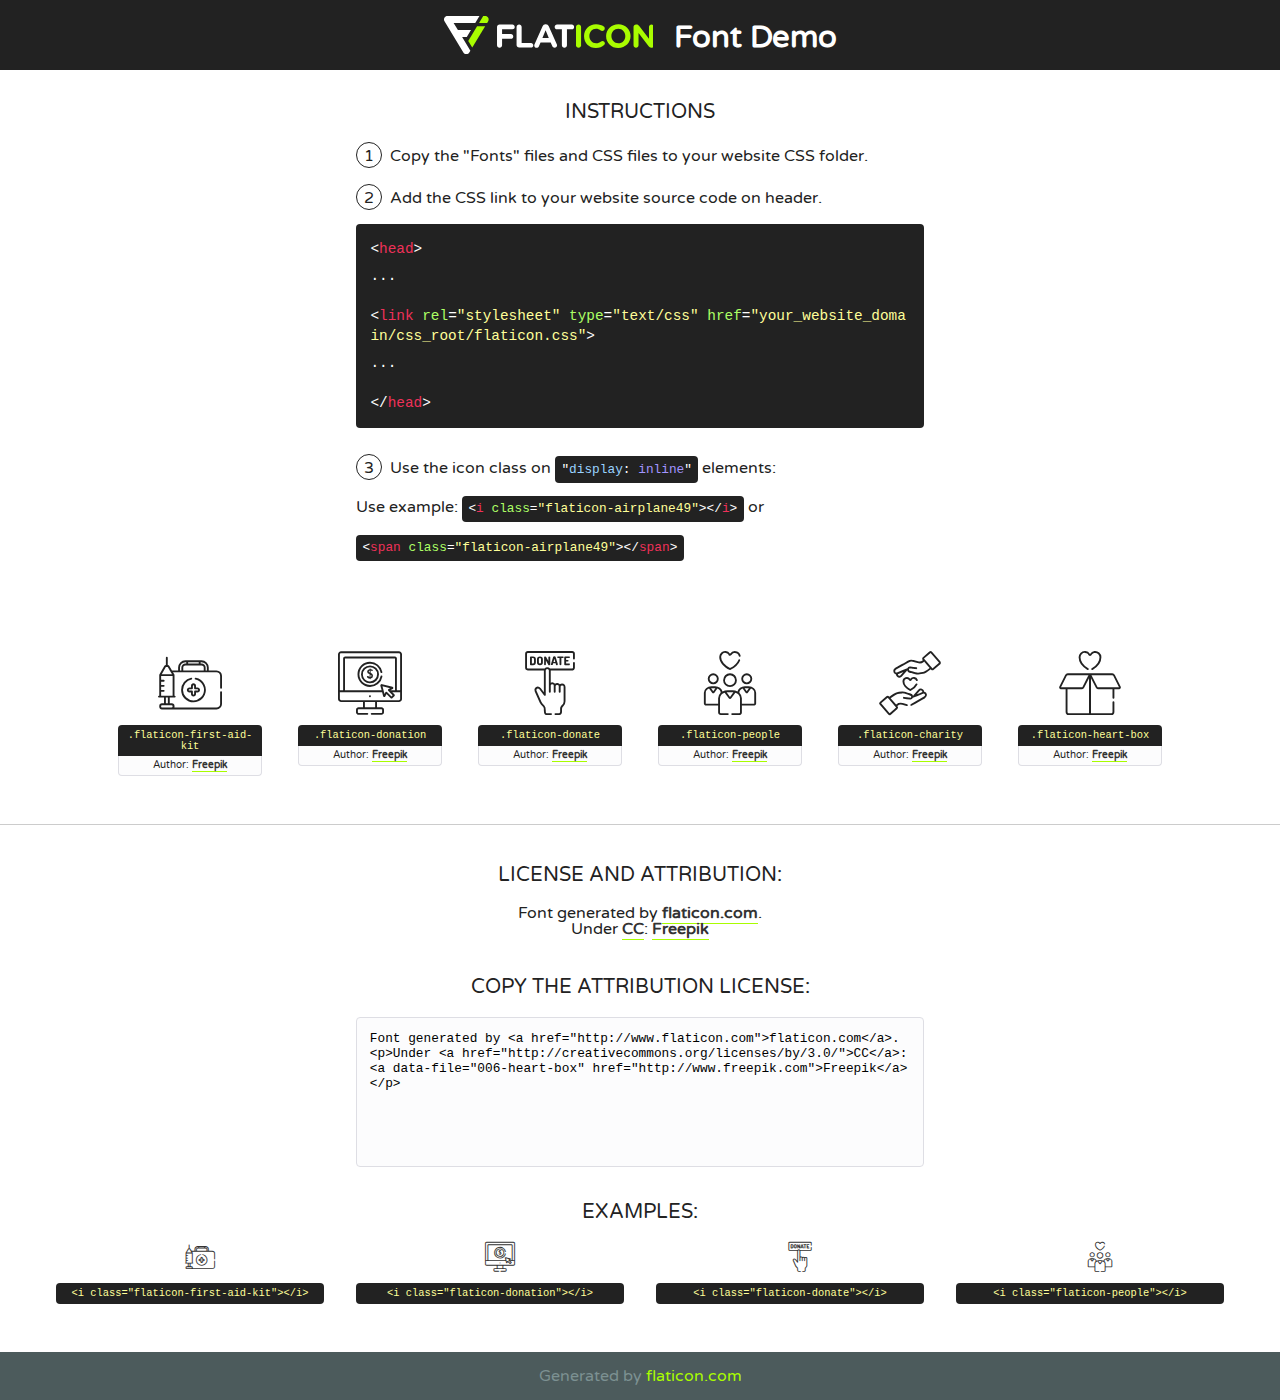
<file: dc_project/static/fonts/flaticon.html>
<!DOCTYPE html>
<!--
  Flaticon icon font: Flaticon
  Creation date: 25/07/2018 10:39
-->
<html>
<!DOCTYPE html>
<html>

<head>
    <title>Flaticon WebFont</title>
    <link href="http://fonts.googleapis.com/css?family=Varela+Round" rel="stylesheet" type="text/css" />
    <link rel="stylesheet" type="text/css" href="flaticon.css">
    <meta charset="UTF-8">
    <style>
    html, body, div, span, applet, object, iframe,
    h1, h2, h3, h4, h5, h6, p, blockquote, pre,
    a, abbr, acronym, address, big, cite, code,
    del, dfn, em, img, ins, kbd, q, s, samp,
    small, strike, strong, sub, sup, tt, var,
    b, u, i, center,
    dl, dt, dd, ol, ul, li,
    fieldset, form, label, legend,
    table, caption, tbody, tfoot, thead, tr, th, td,
    article, aside, canvas, details, embed, 
    figure, figcaption, footer, header, hgroup, 
    menu, nav, output, ruby, section, summary,
    time, mark, audio, video {
        margin: 0;
        padding: 0;
        border: 0;
        font-size: 100%;
        font: inherit;
        vertical-align: baseline;
    }
    /* HTML5 display-role reset for older browsers */
    article, aside, details, figcaption, figure, 
    footer, header, hgroup, menu, nav, section {
        display: block;
    }
    body {
        line-height: 1;
    }
    ol, ul {
        list-style: none;
    }
    blockquote, q {
        quotes: none;
    }
    blockquote:before, blockquote:after,
    q:before, q:after {
        content: '';
        content: none;
    }
    table {
        border-collapse: collapse;
        border-spacing: 0;
    }
    body {
        font-family: 'Varela Round', Helvetica, Arial, sans-serif;
        font-size: 16px;
        color: #222;
    }
    a {
        color: #333;
        border-bottom: 1px solid #a9fd00;
        font-weight: bold;
        text-decoration: none;
    }
    * {
        -moz-box-sizing: border-box;
        -webkit-box-sizing: border-box;
        box-sizing: border-box;
        margin: 0;
        padding: 0;
    }
    [class^="flaticon-"]:before, [class*=" flaticon-"]:before, [class^="flaticon-"]:after, [class*=" flaticon-"]:after {
        font-family: Flaticon;
        font-size: 30px;
        font-style: normal;
        margin-left: 20px;
        color: #333;
    }
    .wrapper {
        max-width: 600px;
        margin: auto;
        padding: 0 1em;
    }
    .title {
        font-size: 1.25em;
        text-align: center;
        margin-bottom: 1em;
        text-transform: uppercase;
    }
    header {
        text-align: center;
        background-color: #222;
        color: #fff;
        padding: 1em;
    }
    header .logo {
        width: 210px;
        height: 38px;
        display: inline-block;
        vertical-align: middle;
        margin-right: 1em;
        border: none;
    }
    header strong {
        font-size: 1.95em;
        font-weight: bold;
        vertical-align: middle;
        margin-top: 5px;
        display: inline-block;
    }
    .demo {
        margin: 2em auto;
        line-height: 1.25em;
    }
    .demo ul li {
        margin-bottom: 1em;
    }
    .demo ul li .num {
        color: #222;
        border-radius: 20px;
        display: inline-block;
        width: 26px;
        padding: 3px;
        height: 26px;
        text-align: center;
        margin-right: 0.5em;
        border: 1px solid #222;
    }
    .demo ul li code {
        background-color: #222;
        border-radius: 4px;
        padding: 0.25em 0.5em;
        display: inline-block;
        color: #fff;
        font-family: Consolas,Monaco,Lucida Console,Liberation Mono,DejaVu Sans Mono,Bitstream Vera Sans Mono,Courier New, monospace;
        font-weight: lighter;
        margin-top: 1em;
        font-size: 0.8em;
        word-break: break-all;
    }
    .demo ul li code.big {
        padding: 1em;
        font-size: 0.9em;
    }
    .demo ul li code .red {
        color: #EF3159;
    }
    .demo ul li code .green {
        color: #ACFF65;
    }
    .demo ul li code .yellow {
        color: #FFFF99;
    }
    .demo ul li code .blue {
        color: #99D3FF;
    }
    .demo ul li code .purple {
        color: #A295FF;
    }
    .demo ul li code .dots {
        margin-top: 0.5em;
        display: block;
    }
    #glyphs {
        border-bottom: 1px solid #ccc;
        padding: 2em 0;
        text-align: center;
    }
    .glyph {
        display: inline-block;
        width: 9em;
        margin: 1em;
        text-align: center;
        vertical-align: top;
        background: #FFF;
    }
    .glyph .glyph-icon {
        padding: 10px;
        display: block;
        font-family:"Flaticon";
        font-size: 64px;
        line-height: 1;
    }
    .glyph .glyph-icon:before {
        font-size: 64px;
        color: #222;
        margin-left: 0;
    }
    .class-name {
        font-size: 0.65em;
        background-color: #222;
        color: #fff;
        border-radius: 4px 4px 0 0;
        padding: 0.5em;
        color: #FFFF99;
        font-family: Consolas,Monaco,Lucida Console,Liberation Mono,DejaVu Sans Mono,Bitstream Vera Sans Mono,Courier New, monospace;
    }
    .author-name {
        font-size: 0.6em;
        background-color: #fcfcfd;
        border: 1px solid #DEDEE4;
        border-top: 0;
        border-radius: 0 0 4px 4px;
        padding: 0.5em;
    }
    .class-name:last-child {
        font-size: 10px;
        color:#888;
    }
    .class-name:last-child a {
        font-size: 10px;
        color:#555;
    }
    .class-name:last-child a:hover {
        color:#a9fd00;
    }
    .glyph > input {
        display: block;
        width: 100px;
        margin: 5px auto;
        text-align: center;
        font-size: 12px;
        cursor: text;
    }
    .glyph > input.icon-input {
        font-family:"Flaticon";
        font-size: 16px;
        margin-bottom: 10px;
    }
    .attribution .title {
        margin-top: 2em;
    }
    .attribution textarea {
        background-color: #fcfcfd;
        padding: 1em;
        border: none;
        box-shadow: none;
        border: 1px solid #DEDEE4;
        border-radius: 4px;
        resize: none;
        width: 100%;
        height: 150px;
        font-size: 0.8em;
        font-family: Consolas,Monaco,Lucida Console,Liberation Mono,DejaVu Sans Mono,Bitstream Vera Sans Mono,Courier New, monospace;
        -webkit-appearance: none;
    }
    .iconsuse {
        margin: 2em auto;
        text-align: center;
        max-width: 1200px;
    }
    .iconsuse:after {
        content: '';
        display: table;
        clear: both;
    }
    .iconsuse .image {
        float: left;
        width: 25%;
        padding: 0 1em;
    }
    .iconsuse .image p {
        margin-bottom: 1em;
    }
    .iconsuse .image span {
        display: block;
        font-size: 0.65em;
        background-color: #222;
        color: #fff;
        border-radius: 4px;
        padding: 0.5em;
        color: #FFFF99;
        margin-top: 1em;
        font-family: Consolas,Monaco,Lucida Console,Liberation Mono,DejaVu Sans Mono,Bitstream Vera Sans Mono,Courier New, monospace;
    }
    #footer {
        text-align: center;
        background-color: #4C5B5C;
        color: #7c9192;
        padding: 1em;
    }
    #footer a {
        border: none;
        color: #a9fd00;
        font-weight: normal;
    }
    @media (max-width: 960px) {
        .iconsuse .image {
            width: 50%;
        }
    }
    @media (max-width: 560px) {
        .iconsuse .image {
            width: 100%;
        }
    }
    </style>
</head>

<body class="characters-off">

    <header>
        <a href="http://www.flaticon.com" target="_blank" class="logo">
            <svg version="1.1" xmlns="http://www.w3.org/2000/svg" xmlns:xlink="http://www.w3.org/1999/xlink" xmlns:a="http://ns.adobe.com/AdobeSVGViewerExtensions/3.0/" viewBox="0 0 560.875 102.036" enable-background="new 0 0 560.875 102.036" xml:space="preserve">
                <defs>
                </defs>
                <g>
                    <g class="letters">
                        <path fill="#ffffff" d="M141.596,29.675c0-3.777,2.985-6.767,6.764-6.767h34.438c3.426,0,6.15,2.728,6.15,6.15
                        c0,3.43-2.724,6.149-6.15,6.149h-27.674v13.091h23.719c3.429,0,6.151,2.724,6.151,6.15c0,3.43-2.723,6.149-6.151,6.149h-23.719
                        v17.574c0,3.773-2.986,6.761-6.764,6.761c-3.779,0-6.764-2.989-6.764-6.761V29.675z"></path>
                        <path fill="#ffffff" d="M193.844,29.149c0-3.781,2.985-6.767,6.764-6.767c3.776,0,6.763,2.985,6.763,6.767v42.957h25.039
                        c3.426,0,6.149,2.726,6.149,6.153c0,3.425-2.723,6.15-6.149,6.15h-31.802c-3.779,0-6.764-2.986-6.764-6.768V29.149z"></path>
                        <path fill="#ffffff" d="M241.891,75.71l21.438-48.407c1.492-3.341,4.215-5.357,7.906-5.357h0.792
                        c3.686,0,6.323,2.017,7.815,5.357l21.439,48.407c0.436,0.967,0.701,1.845,0.701,2.723c0,3.602-2.809,6.501-6.414,6.501
                        c-3.161,0-5.269-1.845-6.499-4.655l-4.132-9.661h-27.059l-4.301,10.102c-1.144,2.631-3.426,4.214-6.237,4.214
                        c-3.517,0-6.24-2.81-6.24-6.325C241.1,77.64,241.451,76.677,241.891,75.71z M279.932,58.666l-8.521-20.297l-8.526,20.297H279.932
                        z"></path>
                        <path fill="#ffffff" d="M314.864,35.387H301.86c-3.429,0-6.239-2.813-6.239-6.238c0-3.429,2.811-6.24,6.239-6.24h39.533
                        c3.426,0,6.237,2.811,6.237,6.24c0,3.425-2.811,6.238-6.237,6.238h-13.001v42.785c0,3.773-2.99,6.761-6.764,6.761
                        c-3.779,0-6.764-2.989-6.764-6.761V35.387z"></path>
                        <path fill="#A9FD00" d="M352.615,29.149c0-3.781,2.985-6.767,6.767-6.767c3.774,0,6.761,2.985,6.761,6.767v49.024
                        c0,3.773-2.987,6.761-6.761,6.761c-3.781,0-6.767-2.989-6.767-6.761V29.149z"></path>
                        <path fill="#A9FD00" d="M374.132,53.836v-0.179c0-17.481,13.178-31.801,32.065-31.801c9.22,0,15.459,2.458,20.557,6.238
                        c1.402,1.054,2.637,2.985,2.637,5.357c0,3.692-2.985,6.59-6.681,6.59c-1.845,0-3.071-0.702-4.044-1.319
                        c-3.776-2.813-7.729-4.393-12.562-4.393c-10.364,0-17.831,8.611-17.831,19.154v0.173c0,10.542,7.291,19.329,17.831,19.329
                        c5.715,0,9.492-1.756,13.359-4.834c1.049-0.874,2.458-1.491,4.039-1.491c3.429,0,6.325,2.813,6.325,6.236
                        c0,2.106-1.056,3.78-2.282,4.834c-5.539,4.834-12.036,7.733-21.878,7.733C387.572,85.464,374.132,71.493,374.132,53.836z"></path>
                        <path fill="#A9FD00" d="M433.009,53.836v-0.179c0-17.481,13.79-31.801,32.766-31.801c18.981,0,32.592,14.143,32.592,31.628v0.173
                        c0,17.483-13.785,31.807-32.769,31.807C446.625,85.464,433.009,71.32,433.009,53.836z M484.224,53.836v-0.179
                        c0-10.539-7.725-19.326-18.626-19.326c-10.893,0-18.449,8.611-18.449,19.154v0.173c0,10.542,7.73,19.329,18.626,19.329
                        C476.676,72.986,484.224,64.378,484.224,53.836z"></path>
                        <path fill="#A9FD00" d="M506.233,29.321c0-3.774,2.99-6.763,6.767-6.763h1.401c3.252,0,5.183,1.583,7.029,3.953l26.093,34.265
                        V29.059c0-3.692,2.99-6.677,6.681-6.677c3.683,0,6.671,2.985,6.671,6.677v48.934c0,3.78-2.987,6.765-6.764,6.765h-0.436
                        c-3.257,0-5.188-1.581-7.034-3.953l-27.056-35.492v32.944c0,3.687-2.985,6.676-6.678,6.676c-3.683,0-6.673-2.989-6.673-6.676
                        V29.321z"></path>
                    </g>
                    <g class="insignia">
                        <path fill="#ffffff" d="M48.372,56.137h12.517l11.156-18.537H37.186L25.688,18.539h57.825L94.668,0H9.271
                        C5.925,0,2.842,1.801,1.198,4.716c-1.644,2.907-1.593,6.482,0.134,9.343l50.38,83.501c1.678,2.781,4.689,4.476,7.938,4.476
                        c3.246,0,6.257-1.695,7.935-4.476l2.898-4.804L48.372,56.137z"></path>
                        <g class="i">
                            <path fill="#A9FD00" d="M93.575,18.539h0.031v0.004l21.652,0.004l2.705-4.488c1.727-2.861,1.778-6.436,0.133-9.343
                            C116.454,1.801,113.371,0,110.026,0h-5.294L93.575,18.539z"></path>
                            <polygon fill="#A9FD00" points="88.291,27.356 64.725,66.486 75.519,84.404 109.942,27.356"></polygon>
                        </g>
                    </g>
                </g>
            </svg>
        </a>
        <strong>Font Demo</strong>
    </header>


    <section class="demo wrapper">

        <p class="title">Instructions</p>

        <ul>
            <li>
                <span class="num">1</span>Copy the "Fonts" files and CSS files to your website CSS folder.
            </li>
            <li>
                <span class="num">2</span>Add the CSS link to your website source code on header.
                <code class="big">
                    &lt;<span class="red">head</span>&gt;
                    <br/><span class="dots">...</span>
                    <br/>&lt;<span class="red">link</span> <span class="green">rel</span>=<span class="yellow">"stylesheet"</span> <span class="green">type</span>=<span class="yellow">"text/css"</span> <span class="green">href</span>=<span class="yellow">"your_website_domain/css_root/flaticon.css"</span>&gt;
                    <br/><span class="dots">...</span>
                    <br/>&lt;/<span class="red">head</span>&gt;
                </code>
            </li>

            <li>
                <p>
                    <span class="num">3</span>Use the icon class on <code>"<span class="blue">display</span>:<span class="purple"> inline</span>"</code> elements:
                    <br />
                    Use example: <code>&lt;<span class="red">i</span> <span class="green">class</span>=<span class="yellow">&quot;flaticon-airplane49&quot;</span>&gt;&lt;/<span class="red">i</span>&gt;</code> or <code>&lt;<span class="red">span</span> <span class="green">class</span>=<span class="yellow">&quot;flaticon-airplane49&quot;</span>&gt;&lt;/<span class="red">span</span>&gt;</code>
            </li>
        </ul>

    </section>




   <section id="glyphs">          
    
      
        <div class="glyph"><div class="glyph-icon flaticon-first-aid-kit"></div>
            <div class="class-name">.flaticon-first-aid-kit</div>
            <div class="author-name">Author: <a data-file="001-first-aid-kit" href="http://www.freepik.com">Freepik</a> </div> 
        </div>        
        
        <div class="glyph"><div class="glyph-icon flaticon-donation"></div>
            <div class="class-name">.flaticon-donation</div>
            <div class="author-name">Author: <a data-file="002-donation" href="http://www.freepik.com">Freepik</a> </div> 
        </div>        
        
        <div class="glyph"><div class="glyph-icon flaticon-donate"></div>
            <div class="class-name">.flaticon-donate</div>
            <div class="author-name">Author: <a data-file="003-donate" href="http://www.freepik.com">Freepik</a> </div> 
        </div>        
        
        <div class="glyph"><div class="glyph-icon flaticon-people"></div>
            <div class="class-name">.flaticon-people</div>
            <div class="author-name">Author: <a data-file="004-people" href="http://www.freepik.com">Freepik</a> </div> 
        </div>        
        
        <div class="glyph"><div class="glyph-icon flaticon-charity"></div>
            <div class="class-name">.flaticon-charity</div>
            <div class="author-name">Author: <a data-file="005-charity" href="http://www.freepik.com">Freepik</a> </div> 
        </div>        
        
        <div class="glyph"><div class="glyph-icon flaticon-heart-box"></div>
            <div class="class-name">.flaticon-heart-box</div>
            <div class="author-name">Author: <a data-file="006-heart-box" href="http://www.freepik.com">Freepik</a> </div> 
        </div>        
        

    </section>



    <section class="attribution wrapper"   style="text-align:center;">

      <div class="title">License and attribution:</div><div class="attrDiv">Font generated by <a href="http://www.flaticon.com">flaticon.com</a>. <div><p>Under <a href="http://creativecommons.org/licenses/by/3.0/">CC</a>: <a data-file="006-heart-box" href="http://www.freepik.com">Freepik</a></p>  </div>
      </div>
      <div class="title">Copy the Attribution License:</div>

    <textarea onclick="this.focus();this.select();">Font generated by &lt;a href=&quot;http://www.flaticon.com&quot;&gt;flaticon.com&lt;/a&gt;. <p>Under <a href="http://creativecommons.org/licenses/by/3.0/">CC</a>: <a data-file="006-heart-box" href="http://www.freepik.com">Freepik</a></p>  
     </textarea>

    </section>

    <section class="iconsuse">

          <div class="title">Examples:</div>            
             
            <div class="image">
                <p>
                    <i class="glyph-icon flaticon-first-aid-kit"></i> 
                    <span>&lt;i class=&quot;flaticon-first-aid-kit&quot;&gt;&lt;/i&gt;</span>
                </p>
            </div>
            
            <div class="image">
                <p>
                    <i class="glyph-icon flaticon-donation"></i> 
                    <span>&lt;i class=&quot;flaticon-donation&quot;&gt;&lt;/i&gt;</span>
                </p>
            </div>
            
            <div class="image">
                <p>
                    <i class="glyph-icon flaticon-donate"></i> 
                    <span>&lt;i class=&quot;flaticon-donate&quot;&gt;&lt;/i&gt;</span>
                </p>
            </div>
            
            <div class="image">
                <p>
                    <i class="glyph-icon flaticon-people"></i> 
                    <span>&lt;i class=&quot;flaticon-people&quot;&gt;&lt;/i&gt;</span>
                </p>
            </div>
                       
        </div>
                            
    </section>

<div id="footer">
    <div>Generated by <a href="http://www.flaticon.com">flaticon.com</a>
    </div>
</div>



</body>
</html>
</file>
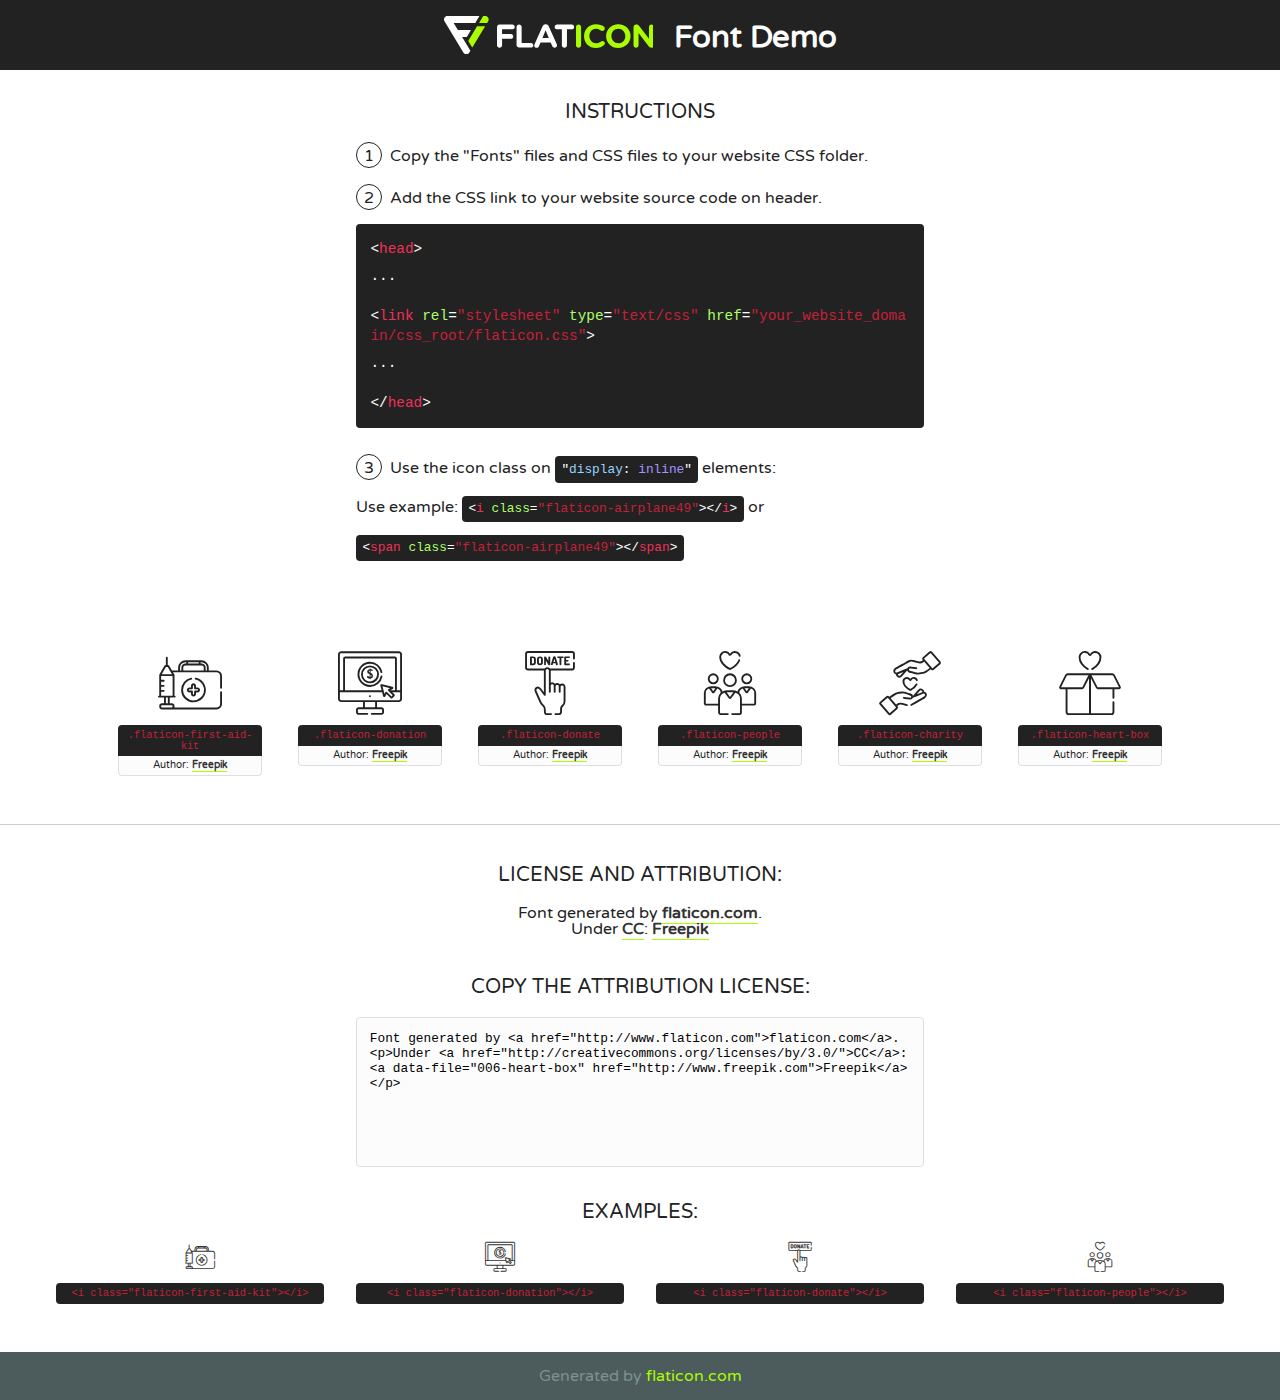
<file: assets/fonts/flaticon/font/flaticon.html>
<!DOCTYPE html>
<!--
  Flaticon icon font: Flaticon
  Creation date: 25/07/2018 10:39
-->
<html>
<!DOCTYPE html>
<html>

<head>
    <title>Flaticon WebFont</title>
    <link href="http://fonts.googleapis.com/css?family=Varela+Round" rel="stylesheet" type="text/css" />
    <link rel="stylesheet" type="text/css" href="flaticon.css">
    <meta charset="UTF-8">
    <style>
    html, body, div, span, applet, object, iframe,
    h1, h2, h3, h4, h5, h6, p, blockquote, pre,
    a, abbr, acronym, address, big, cite, code,
    del, dfn, em, img, ins, kbd, q, s, samp,
    small, strike, strong, sub, sup, tt, var,
    b, u, i, center,
    dl, dt, dd, ol, ul, li,
    fieldset, form, label, legend,
    table, caption, tbody, tfoot, thead, tr, th, td,
    article, aside, canvas, details, embed, 
    figure, figcaption, footer, header, hgroup, 
    menu, nav, output, ruby, section, summary,
    time, mark, audio, video {
        margin: 0;
        padding: 0;
        border: 0;
        font-size: 100%;
        font: inherit;
        vertical-align: baseline;
    }
    /* HTML5 display-role reset for older browsers */
    article, aside, details, figcaption, figure, 
    footer, header, hgroup, menu, nav, section {
        display: block;
    }
    body {
        line-height: 1;
    }
    ol, ul {
        list-style: none;
    }
    blockquote, q {
        quotes: none;
    }
    blockquote:before, blockquote:after,
    q:before, q:after {
        content: '';
        content: none;
    }
    table {
        border-collapse: collapse;
        border-spacing: 0;
    }
    body {
        font-family: 'Varela Round', Helvetica, Arial, sans-serif;
        font-size: 16px;
        color: #222;
    }
    a {
        color: #333;
        border-bottom: 1px solid #a9fd00;
        font-weight: bold;
        text-decoration: none;
    }
    * {
        -moz-box-sizing: border-box;
        -webkit-box-sizing: border-box;
        box-sizing: border-box;
        margin: 0;
        padding: 0;
    }
    [class^="flaticon-"]:before, [class*=" flaticon-"]:before, [class^="flaticon-"]:after, [class*=" flaticon-"]:after {
        font-family: Flaticon;
        font-size: 30px;
        font-style: normal;
        margin-left: 20px;
        color: #333;
    }
    .wrapper {
        max-width: 600px;
        margin: auto;
        padding: 0 1em;
    }
    .title {
        font-size: 1.25em;
        text-align: center;
        margin-bottom: 1em;
        text-transform: uppercase;
    }
    header {
        text-align: center;
        background-color: #222;
        color: #fff;
        padding: 1em;
    }
    header .logo {
        width: 210px;
        height: 38px;
        display: inline-block;
        vertical-align: middle;
        margin-right: 1em;
        border: none;
    }
    header strong {
        font-size: 1.95em;
        font-weight: bold;
        vertical-align: middle;
        margin-top: 5px;
        display: inline-block;
    }
    .demo {
        margin: 2em auto;
        line-height: 1.25em;
    }
    .demo ul li {
        margin-bottom: 1em;
    }
    .demo ul li .num {
        color: #222;
        border-radius: 20px;
        display: inline-block;
        width: 26px;
        padding: 3px;
        height: 26px;
        text-align: center;
        margin-right: 0.5em;
        border: 1px solid #222;
    }
    .demo ul li code {
        background-color: #222;
        border-radius: 4px;
        padding: 0.25em 0.5em;
        display: inline-block;
        color: #fff;
        font-family: Consolas,Monaco,Lucida Console,Liberation Mono,DejaVu Sans Mono,Bitstream Vera Sans Mono,Courier New, monospace;
        font-weight: lighter;
        margin-top: 1em;
        font-size: 0.8em;
        word-break: break-all;
    }
    .demo ul li code.big {
        padding: 1em;
        font-size: 0.9em;
    }
    .demo ul li code .red {
        color: #EF3159;
    }
    .demo ul li code .green {
        color: #ACFF65;
    }
    .demo ul li code .yellow {
        color: #c42139;
    }
    .demo ul li code .blue {
        color: #99D3FF;
    }
    .demo ul li code .purple {
        color: #A295FF;
    }
    .demo ul li code .dots {
        margin-top: 0.5em;
        display: block;
    }
    #glyphs {
        border-bottom: 1px solid #ccc;
        padding: 2em 0;
        text-align: center;
    }
    .glyph {
        display: inline-block;
        width: 9em;
        margin: 1em;
        text-align: center;
        vertical-align: top;
        background: #FFF;
    }
    .glyph .glyph-icon {
        padding: 10px;
        display: block;
        font-family:"Flaticon";
        font-size: 64px;
        line-height: 1;
    }
    .glyph .glyph-icon:before {
        font-size: 64px;
        color: #222;
        margin-left: 0;
    }
    .class-name {
        font-size: 0.65em;
        background-color: #222;
        color: #fff;
        border-radius: 4px 4px 0 0;
        padding: 0.5em;
        color: #c42139;
        font-family: Consolas,Monaco,Lucida Console,Liberation Mono,DejaVu Sans Mono,Bitstream Vera Sans Mono,Courier New, monospace;
    }
    .author-name {
        font-size: 0.6em;
        background-color: #fcfcfd;
        border: 1px solid #DEDEE4;
        border-top: 0;
        border-radius: 0 0 4px 4px;
        padding: 0.5em;
    }
    .class-name:last-child {
        font-size: 10px;
        color:#888;
    }
    .class-name:last-child a {
        font-size: 10px;
        color:#555;
    }
    .class-name:last-child a:hover {
        color:#a9fd00;
    }
    .glyph > input {
        display: block;
        width: 100px;
        margin: 5px auto;
        text-align: center;
        font-size: 12px;
        cursor: text;
    }
    .glyph > input.icon-input {
        font-family:"Flaticon";
        font-size: 16px;
        margin-bottom: 10px;
    }
    .attribution .title {
        margin-top: 2em;
    }
    .attribution textarea {
        background-color: #fcfcfd;
        padding: 1em;
        border: none;
        box-shadow: none;
        border: 1px solid #DEDEE4;
        border-radius: 4px;
        resize: none;
        width: 100%;
        height: 150px;
        font-size: 0.8em;
        font-family: Consolas,Monaco,Lucida Console,Liberation Mono,DejaVu Sans Mono,Bitstream Vera Sans Mono,Courier New, monospace;
        -webkit-appearance: none;
    }
    .iconsuse {
        margin: 2em auto;
        text-align: center;
        max-width: 1200px;
    }
    .iconsuse:after {
        content: '';
        display: table;
        clear: both;
    }
    .iconsuse .image {
        float: left;
        width: 25%;
        padding: 0 1em;
    }
    .iconsuse .image p {
        margin-bottom: 1em;
    }
    .iconsuse .image span {
        display: block;
        font-size: 0.65em;
        background-color: #222;
        color: #fff;
        border-radius: 4px;
        padding: 0.5em;
        color: #c42139;
        margin-top: 1em;
        font-family: Consolas,Monaco,Lucida Console,Liberation Mono,DejaVu Sans Mono,Bitstream Vera Sans Mono,Courier New, monospace;
    }
    #footer {
        text-align: center;
        background-color: #4C5B5C;
        color: #7c9192;
        padding: 1em;
    }
    #footer a {
        border: none;
        color: #a9fd00;
        font-weight: normal;
    }
    @media (max-width: 960px) {
        .iconsuse .image {
            width: 50%;
        }
    }
    @media (max-width: 560px) {
        .iconsuse .image {
            width: 100%;
        }
    }
    </style>
</head>

<body class="characters-off">

    <header>
        <a href="http://www.flaticon.com" target="_blank" class="logo">
            <svg version="1.1" xmlns="http://www.w3.org/2000/svg" xmlns:xlink="http://www.w3.org/1999/xlink" xmlns:a="http://ns.adobe.com/AdobeSVGViewerExtensions/3.0/" viewBox="0 0 560.875 102.036" enable-background="new 0 0 560.875 102.036" xml:space="preserve">
                <defs>
                </defs>
                <g>
                    <g class="letters">
                        <path fill="#ffffff" d="M141.596,29.675c0-3.777,2.985-6.767,6.764-6.767h34.438c3.426,0,6.15,2.728,6.15,6.15
                        c0,3.43-2.724,6.149-6.15,6.149h-27.674v13.091h23.719c3.429,0,6.151,2.724,6.151,6.15c0,3.43-2.723,6.149-6.151,6.149h-23.719
                        v17.574c0,3.773-2.986,6.761-6.764,6.761c-3.779,0-6.764-2.989-6.764-6.761V29.675z"></path>
                        <path fill="#ffffff" d="M193.844,29.149c0-3.781,2.985-6.767,6.764-6.767c3.776,0,6.763,2.985,6.763,6.767v42.957h25.039
                        c3.426,0,6.149,2.726,6.149,6.153c0,3.425-2.723,6.15-6.149,6.15h-31.802c-3.779,0-6.764-2.986-6.764-6.768V29.149z"></path>
                        <path fill="#ffffff" d="M241.891,75.71l21.438-48.407c1.492-3.341,4.215-5.357,7.906-5.357h0.792
                        c3.686,0,6.323,2.017,7.815,5.357l21.439,48.407c0.436,0.967,0.701,1.845,0.701,2.723c0,3.602-2.809,6.501-6.414,6.501
                        c-3.161,0-5.269-1.845-6.499-4.655l-4.132-9.661h-27.059l-4.301,10.102c-1.144,2.631-3.426,4.214-6.237,4.214
                        c-3.517,0-6.24-2.81-6.24-6.325C241.1,77.64,241.451,76.677,241.891,75.71z M279.932,58.666l-8.521-20.297l-8.526,20.297H279.932
                        z"></path>
                        <path fill="#ffffff" d="M314.864,35.387H301.86c-3.429,0-6.239-2.813-6.239-6.238c0-3.429,2.811-6.24,6.239-6.24h39.533
                        c3.426,0,6.237,2.811,6.237,6.24c0,3.425-2.811,6.238-6.237,6.238h-13.001v42.785c0,3.773-2.99,6.761-6.764,6.761
                        c-3.779,0-6.764-2.989-6.764-6.761V35.387z"></path>
                        <path fill="#A9FD00" d="M352.615,29.149c0-3.781,2.985-6.767,6.767-6.767c3.774,0,6.761,2.985,6.761,6.767v49.024
                        c0,3.773-2.987,6.761-6.761,6.761c-3.781,0-6.767-2.989-6.767-6.761V29.149z"></path>
                        <path fill="#A9FD00" d="M374.132,53.836v-0.179c0-17.481,13.178-31.801,32.065-31.801c9.22,0,15.459,2.458,20.557,6.238
                        c1.402,1.054,2.637,2.985,2.637,5.357c0,3.692-2.985,6.59-6.681,6.59c-1.845,0-3.071-0.702-4.044-1.319
                        c-3.776-2.813-7.729-4.393-12.562-4.393c-10.364,0-17.831,8.611-17.831,19.154v0.173c0,10.542,7.291,19.329,17.831,19.329
                        c5.715,0,9.492-1.756,13.359-4.834c1.049-0.874,2.458-1.491,4.039-1.491c3.429,0,6.325,2.813,6.325,6.236
                        c0,2.106-1.056,3.78-2.282,4.834c-5.539,4.834-12.036,7.733-21.878,7.733C387.572,85.464,374.132,71.493,374.132,53.836z"></path>
                        <path fill="#A9FD00" d="M433.009,53.836v-0.179c0-17.481,13.79-31.801,32.766-31.801c18.981,0,32.592,14.143,32.592,31.628v0.173
                        c0,17.483-13.785,31.807-32.769,31.807C446.625,85.464,433.009,71.32,433.009,53.836z M484.224,53.836v-0.179
                        c0-10.539-7.725-19.326-18.626-19.326c-10.893,0-18.449,8.611-18.449,19.154v0.173c0,10.542,7.73,19.329,18.626,19.329
                        C476.676,72.986,484.224,64.378,484.224,53.836z"></path>
                        <path fill="#A9FD00" d="M506.233,29.321c0-3.774,2.99-6.763,6.767-6.763h1.401c3.252,0,5.183,1.583,7.029,3.953l26.093,34.265
                        V29.059c0-3.692,2.99-6.677,6.681-6.677c3.683,0,6.671,2.985,6.671,6.677v48.934c0,3.78-2.987,6.765-6.764,6.765h-0.436
                        c-3.257,0-5.188-1.581-7.034-3.953l-27.056-35.492v32.944c0,3.687-2.985,6.676-6.678,6.676c-3.683,0-6.673-2.989-6.673-6.676
                        V29.321z"></path>
                    </g>
                    <g class="insignia">
                        <path fill="#ffffff" d="M48.372,56.137h12.517l11.156-18.537H37.186L25.688,18.539h57.825L94.668,0H9.271
                        C5.925,0,2.842,1.801,1.198,4.716c-1.644,2.907-1.593,6.482,0.134,9.343l50.38,83.501c1.678,2.781,4.689,4.476,7.938,4.476
                        c3.246,0,6.257-1.695,7.935-4.476l2.898-4.804L48.372,56.137z"></path>
                        <g class="i">
                            <path fill="#A9FD00" d="M93.575,18.539h0.031v0.004l21.652,0.004l2.705-4.488c1.727-2.861,1.778-6.436,0.133-9.343
                            C116.454,1.801,113.371,0,110.026,0h-5.294L93.575,18.539z"></path>
                            <polygon fill="#A9FD00" points="88.291,27.356 64.725,66.486 75.519,84.404 109.942,27.356"></polygon>
                        </g>
                    </g>
                </g>
            </svg>
        </a>
        <strong>Font Demo</strong>
    </header>


    <section class="demo wrapper">

        <p class="title">Instructions</p>

        <ul>
            <li>
                <span class="num">1</span>Copy the "Fonts" files and CSS files to your website CSS folder.
            </li>
            <li>
                <span class="num">2</span>Add the CSS link to your website source code on header.
                <code class="big">
                    &lt;<span class="red">head</span>&gt;
                    <br/><span class="dots">...</span>
                    <br/>&lt;<span class="red">link</span> <span class="green">rel</span>=<span class="yellow">"stylesheet"</span> <span class="green">type</span>=<span class="yellow">"text/css"</span> <span class="green">href</span>=<span class="yellow">"your_website_domain/css_root/flaticon.css"</span>&gt;
                    <br/><span class="dots">...</span>
                    <br/>&lt;/<span class="red">head</span>&gt;
                </code>
            </li>

            <li>
                <p>
                    <span class="num">3</span>Use the icon class on <code>"<span class="blue">display</span>:<span class="purple"> inline</span>"</code> elements:
                    <br />
                    Use example: <code>&lt;<span class="red">i</span> <span class="green">class</span>=<span class="yellow">&quot;flaticon-airplane49&quot;</span>&gt;&lt;/<span class="red">i</span>&gt;</code> or <code>&lt;<span class="red">span</span> <span class="green">class</span>=<span class="yellow">&quot;flaticon-airplane49&quot;</span>&gt;&lt;/<span class="red">span</span>&gt;</code>
            </li>
        </ul>

    </section>




   <section id="glyphs">          
    
      
        <div class="glyph"><div class="glyph-icon flaticon-first-aid-kit"></div>
            <div class="class-name">.flaticon-first-aid-kit</div>
            <div class="author-name">Author: <a data-file="001-first-aid-kit" href="http://www.freepik.com">Freepik</a> </div> 
        </div>        
        
        <div class="glyph"><div class="glyph-icon flaticon-donation"></div>
            <div class="class-name">.flaticon-donation</div>
            <div class="author-name">Author: <a data-file="002-donation" href="http://www.freepik.com">Freepik</a> </div> 
        </div>        
        
        <div class="glyph"><div class="glyph-icon flaticon-donate"></div>
            <div class="class-name">.flaticon-donate</div>
            <div class="author-name">Author: <a data-file="003-donate" href="http://www.freepik.com">Freepik</a> </div> 
        </div>        
        
        <div class="glyph"><div class="glyph-icon flaticon-people"></div>
            <div class="class-name">.flaticon-people</div>
            <div class="author-name">Author: <a data-file="004-people" href="http://www.freepik.com">Freepik</a> </div> 
        </div>        
        
        <div class="glyph"><div class="glyph-icon flaticon-charity"></div>
            <div class="class-name">.flaticon-charity</div>
            <div class="author-name">Author: <a data-file="005-charity" href="http://www.freepik.com">Freepik</a> </div> 
        </div>        
        
        <div class="glyph"><div class="glyph-icon flaticon-heart-box"></div>
            <div class="class-name">.flaticon-heart-box</div>
            <div class="author-name">Author: <a data-file="006-heart-box" href="http://www.freepik.com">Freepik</a> </div> 
        </div>        
        

    </section>



    <section class="attribution wrapper"   style="text-align:center;">

      <div class="title">License and attribution:</div><div class="attrDiv">Font generated by <a href="http://www.flaticon.com">flaticon.com</a>. <div><p>Under <a href="http://creativecommons.org/licenses/by/3.0/">CC</a>: <a data-file="006-heart-box" href="http://www.freepik.com">Freepik</a></p>  </div>
      </div>
      <div class="title">Copy the Attribution License:</div>

    <textarea onclick="this.focus();this.select();">Font generated by &lt;a href=&quot;http://www.flaticon.com&quot;&gt;flaticon.com&lt;/a&gt;. <p>Under <a href="http://creativecommons.org/licenses/by/3.0/">CC</a>: <a data-file="006-heart-box" href="http://www.freepik.com">Freepik</a></p>  
     </textarea>

    </section>

    <section class="iconsuse">

          <div class="title">Examples:</div>            
             
            <div class="image">
                <p>
                    <i class="glyph-icon flaticon-first-aid-kit"></i> 
                    <span>&lt;i class=&quot;flaticon-first-aid-kit&quot;&gt;&lt;/i&gt;</span>
                </p>
            </div>
            
            <div class="image">
                <p>
                    <i class="glyph-icon flaticon-donation"></i> 
                    <span>&lt;i class=&quot;flaticon-donation&quot;&gt;&lt;/i&gt;</span>
                </p>
            </div>
            
            <div class="image">
                <p>
                    <i class="glyph-icon flaticon-donate"></i> 
                    <span>&lt;i class=&quot;flaticon-donate&quot;&gt;&lt;/i&gt;</span>
                </p>
            </div>
            
            <div class="image">
                <p>
                    <i class="glyph-icon flaticon-people"></i> 
                    <span>&lt;i class=&quot;flaticon-people&quot;&gt;&lt;/i&gt;</span>
                </p>
            </div>
                       
        </div>
                            
    </section>

<div id="footer">
    <div>Generated by <a href="http://www.flaticon.com">flaticon.com</a>
    </div>
</div>



</body>
</html>
</file>
<file: dc_project/static/fonts/flaticon.css>
/*
  	Flaticon icon font: Flaticon
  	Creation date: 25/07/2018 10:39
  	*/

@font-face {
  font-family: "Flaticon";
  src: url("./Flaticon.eot");
  src: url("./Flaticon.eot?#iefix") format("embedded-opentype"),
       url("./Flaticon.woff") format("woff"),
       url("./Flaticon.ttf") format("truetype"),
       url("./Flaticon.svg#Flaticon") format("svg");
  font-weight: normal;
  font-style: normal;
}

@media screen and (-webkit-min-device-pixel-ratio:0) {
  @font-face {
    font-family: "Flaticon";
    src: url("./Flaticon.svg#Flaticon") format("svg");
  }
}

[class^="flaticon-"]:before, [class*=" flaticon-"]:before,
[class^="flaticon-"]:after, [class*=" flaticon-"]:after {   
  font-family: Flaticon;
        font-size: 20px;
font-style: normal;
margin-left: 20px;
}

.flaticon-first-aid-kit:before { content: "\f100"; }
.flaticon-donation:before { content: "\f101"; }
.flaticon-donate:before { content: "\f102"; }
.flaticon-people:before { content: "\f103"; }
.flaticon-charity:before { content: "\f104"; }
.flaticon-heart-box:before { content: "\f105"; }
</file>
<file: assets/fonts/flaticon/font/flaticon.css>
/*
  	Flaticon icon font: Flaticon
  	Creation date: 25/07/2018 10:39
  	*/

@font-face {
  font-family: "Flaticon";
  src: url("./Flaticon.eot");
  src: url("./Flaticon.eot?#iefix") format("embedded-opentype"),
       url("./Flaticon.woff") format("woff"),
       url("./Flaticon.ttf") format("truetype"),
       url("./Flaticon.svg#Flaticon") format("svg");
  font-weight: normal;
  font-style: normal;
}

@media screen and (-webkit-min-device-pixel-ratio:0) {
  @font-face {
    font-family: "Flaticon";
    src: url("./Flaticon.svg#Flaticon") format("svg");
  }
}

[class^="flaticon-"]:before, [class*=" flaticon-"]:before,
[class^="flaticon-"]:after, [class*=" flaticon-"]:after {   
  font-family: Flaticon;
        font-size: 20px;
font-style: normal;
margin-left: 20px;
}

.flaticon-first-aid-kit:before { content: "\f100"; }
.flaticon-donation:before { content: "\f101"; }
.flaticon-donate:before { content: "\f102"; }
.flaticon-people:before { content: "\f103"; }
.flaticon-charity:before { content: "\f104"; }
.flaticon-heart-box:before { content: "\f105"; }
</file>
